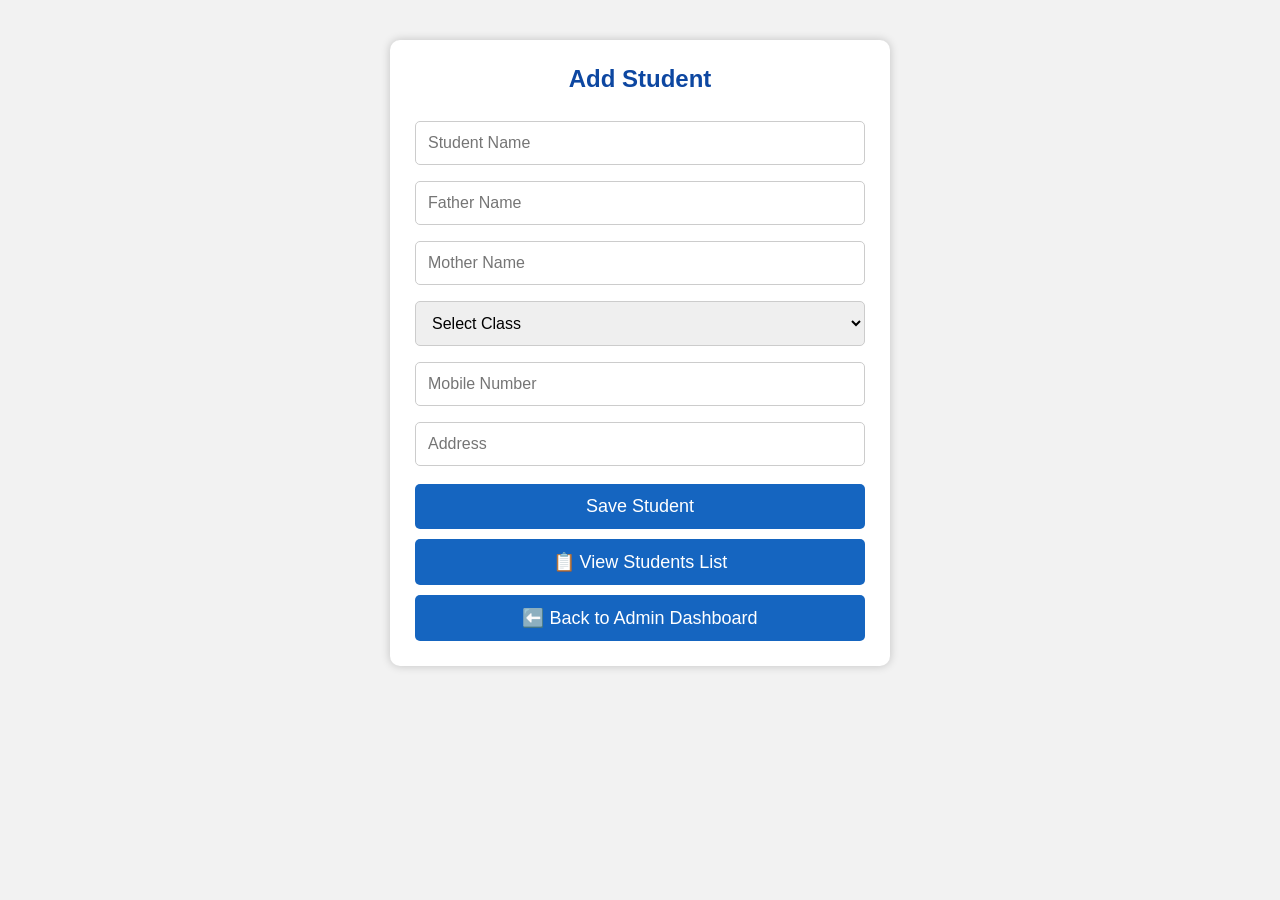
<file: add-student.html>
<!DOCTYPE html>
<html lang="en">
<head>
<meta charset="UTF-8">
<meta name="viewport" content="width=device-width, initial-scale=1.0">
<title>Add Student</title>

<style>
*{
margin:0;
padding:0;
box-sizing:border-box;
font-family:Arial,sans-serif;
}

body{
background:#f2f2f2;
}

.container{
width:500px;
background:white;
margin:40px auto;
padding:25px;
border-radius:10px;
box-shadow:0 0 10px rgba(0,0,0,.2);
}

h2{
text-align:center;
color:#0d47a1;
margin-bottom:20px;
}

input,select{
width:100%;
padding:12px;
margin:8px 0;
font-size:16px;
border:1px solid #ccc;
border-radius:5px;
}

button{
width:100%;
padding:12px;
margin-top:10px;
font-size:18px;
background:#1565c0;
color:white;
border:none;
border-radius:5px;
cursor:pointer;
}

button:hover{
background:#0d47a1;
}

a{
text-decoration:none;
}
</style>

</head>

<body>

<div class="container">

<h2>Add Student</h2>

<input type="text" id="name" placeholder="Student Name">

<input type="text" id="father" placeholder="Father Name">

<input type="text" id="mother" placeholder="Mother Name">

<select id="className">

<option value="">Select Class</option>

<option>Class 1</option>
<option>Class 2</option>
<option>Class 3</option>
<option>Class 4</option>
<option>Class 5</option>
<option>Class 6</option>
<option>Class 7</option>
<option>Class 8</option>
<option>Class 9</option>
<option>Class 10</option>
<option>Class 11</option>
<option>Class 12</option>

</select>

<input type="text" id="mobile" placeholder="Mobile Number">

<input type="text" id="address" placeholder="Address">

<button onclick="saveStudent()">Save Student</button>

<a href="students.html">
<button type="button">📋 View Students List</button>
</a>

<a href="admin.html">
<button type="button">⬅️ Back to Admin Dashboard</button>
</a>

</div>
<script>

function saveStudent(){

let student = {
    name: document.getElementById("name").value,
    father: document.getElementById("father").value,
    mother: document.getElementById("mother").value,
    className: document.getElementById("className").value,
    mobile: document.getElementById("mobile").value,
    address: document.getElementById("address").value
};

if(student.name=="" || student.className==""){
    alert("Please fill Student Name and Class");
    return;
}

let students = JSON.parse(localStorage.getItem("students")) || [];

students.push(student);

localStorage.setItem("students", JSON.stringify(students));

alert("Student Added Successfully");

window.location.href = "students.html";

}

</script>

</body>
</html>
</file>
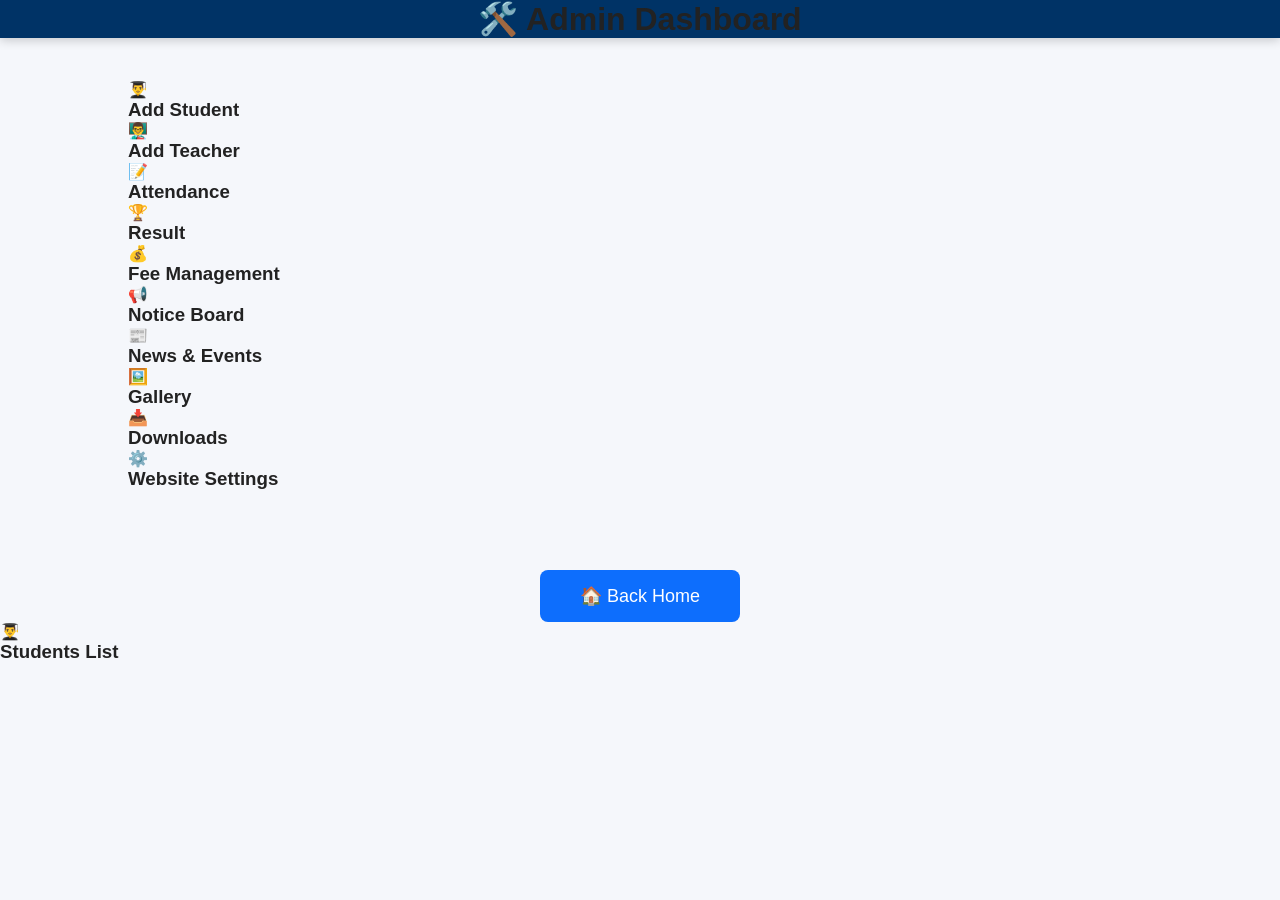
<file: admin.html>
<!DOCTYPE html>
<html lang="en">
<head>
<meta charset="UTF-8">
<meta name="viewport" content="width=device-width, initial-scale=1.0">
<title>Admin Dashboard</title>
<link rel="stylesheet" href="style.css">
</head>

<body>

<header>
<h1 align="center">🛠️ Admin Dashboard</h1>
</header>

<section class="portal">

<div class="portal-card" onclick="window.location.href='add-student.html'">
    👨‍🎓
    <h3>Add Student</h3>
</div>

<div class="portal-card" onclick="window.location.href='add-teacher.html'">
    👨‍🏫
    <h3>Add Teacher</h3>
</div>

<div class="portal-card" onclick="window.location.href='attendance.html'">
    📝
    <h3>Attendance</h3>
</div>

<div class="portal-card" onclick="window.location.href='result.html'">
    🏆
    <h3>Result</h3>
</div>

<div class="portal-card" onclick="window.location.href='fee.html'">
    💰
    <h3>Fee Management</h3>
</div>

<div class="portal-card" onclick="window.location.href='notice.html'">
    📢
    <h3>Notice Board</h3>
</div>

<div class="portal-card" onclick="window.location.href='news.html'">
    📰
    <h3>News & Events</h3>
</div>

<div class="portal-card" onclick="window.location.href='gallery.html'">
    🖼️
    <h3>Gallery</h3>
</div>

<div class="portal-card" onclick="window.location.href='downloads.html'">
    📥
    <h3>Downloads</h3>
</div>

<div class="portal-card" onclick="window.location.href='settings.html'">
    ⚙️
    <h3>Website Settings</h3>
</div>
</section>

<center>
<a href="index.html">
<button style="padding:15px 40px;border:none;background:#0d6efd;color:white;border-radius:8px;font-size:18px;">
🏠 Back Home
</button>
</a>
</center>

</body>
</html><div class="portal-card" onclick="window.location.href='students.html'">
    👨‍🎓
    <h3>Students List</h3>
</div>
</file>
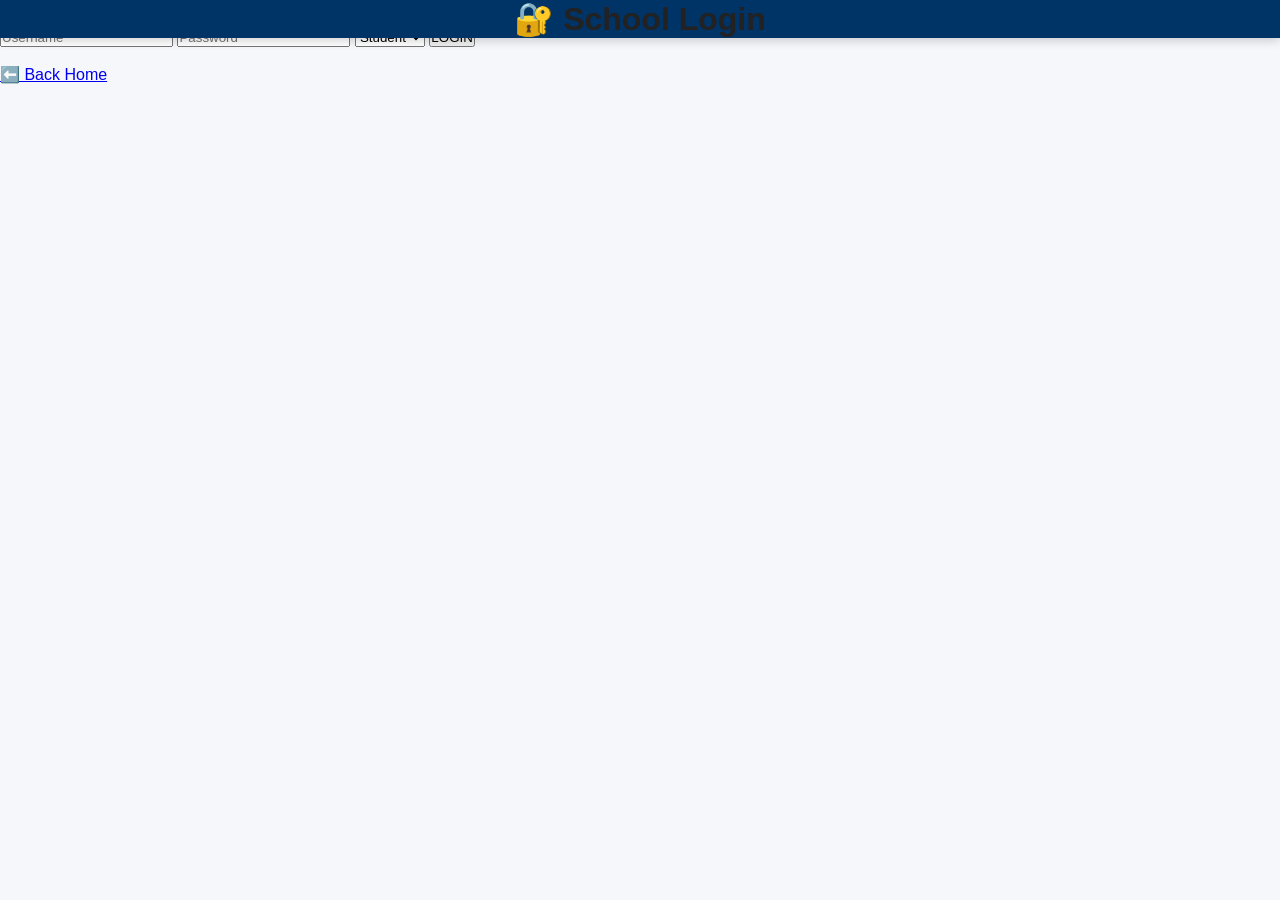
<file: login.html>
<!DOCTYPE html>
<html lang="en">
<head>
<meta charset="UTF-8">
<meta name="viewport" content="width=device-width, initial-scale=1.0">
<title>School Login</title>
<link rel="stylesheet" href="style.css">
</head>

<body>

<header>
<h1 align="center">🔐 School Login</h1>
</header>

<div class="login-box">

<h2>Login</h2>

<input type="text" placeholder="Username">

<input type="password" placeholder="Password">

<select>

<option>Student</option>

<option>Teacher</option>

<option>Parent</option>

<option>Admin</option>

</select>

<button>LOGIN</button>

<br><br>

<a href="index.html">⬅️ Back Home</a>

</div>

</body>
</html>
</file>
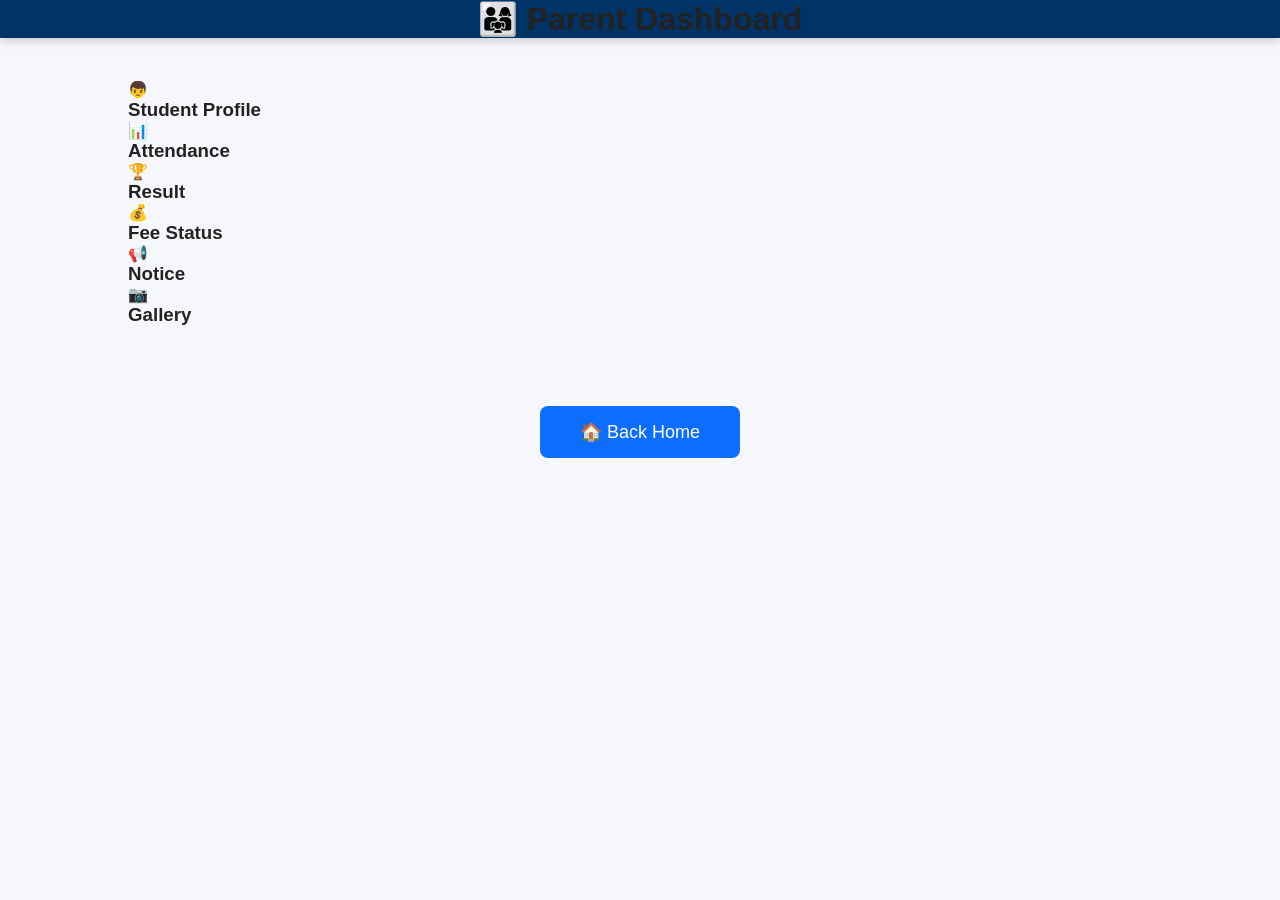
<file: parent.html>
<!DOCTYPE html>
<html lang="en">
<head>
<meta charset="UTF-8">
<meta name="viewport" content="width=device-width, initial-scale=1.0">
<title>Parent Dashboard</title>
<link rel="stylesheet" href="style.css">
</head>

<body>

<header>
<h1 align="center">👨‍👩‍👧 Parent Dashboard</h1>
</header>

<section class="portal">

<div class="portal-card">
👦
<h3>Student Profile</h3>
</div>

<div class="portal-card">
📊
<h3>Attendance</h3>
</div>

<div class="portal-card">
🏆
<h3>Result</h3>
</div>

<div class="portal-card">
💰
<h3>Fee Status</h3>
</div>

<div class="portal-card">
📢
<h3>Notice</h3>
</div>

<div class="portal-card">
📷
<h3>Gallery</h3>
</div>

</section>

<center>
<a href="index.html">
<button style="padding:15px 40px;border:none;background:#0d6efd;color:white;border-radius:8px;font-size:18px;">
🏠 Back Home
</button>
</a>
</center>

</body>
</html>
</file>
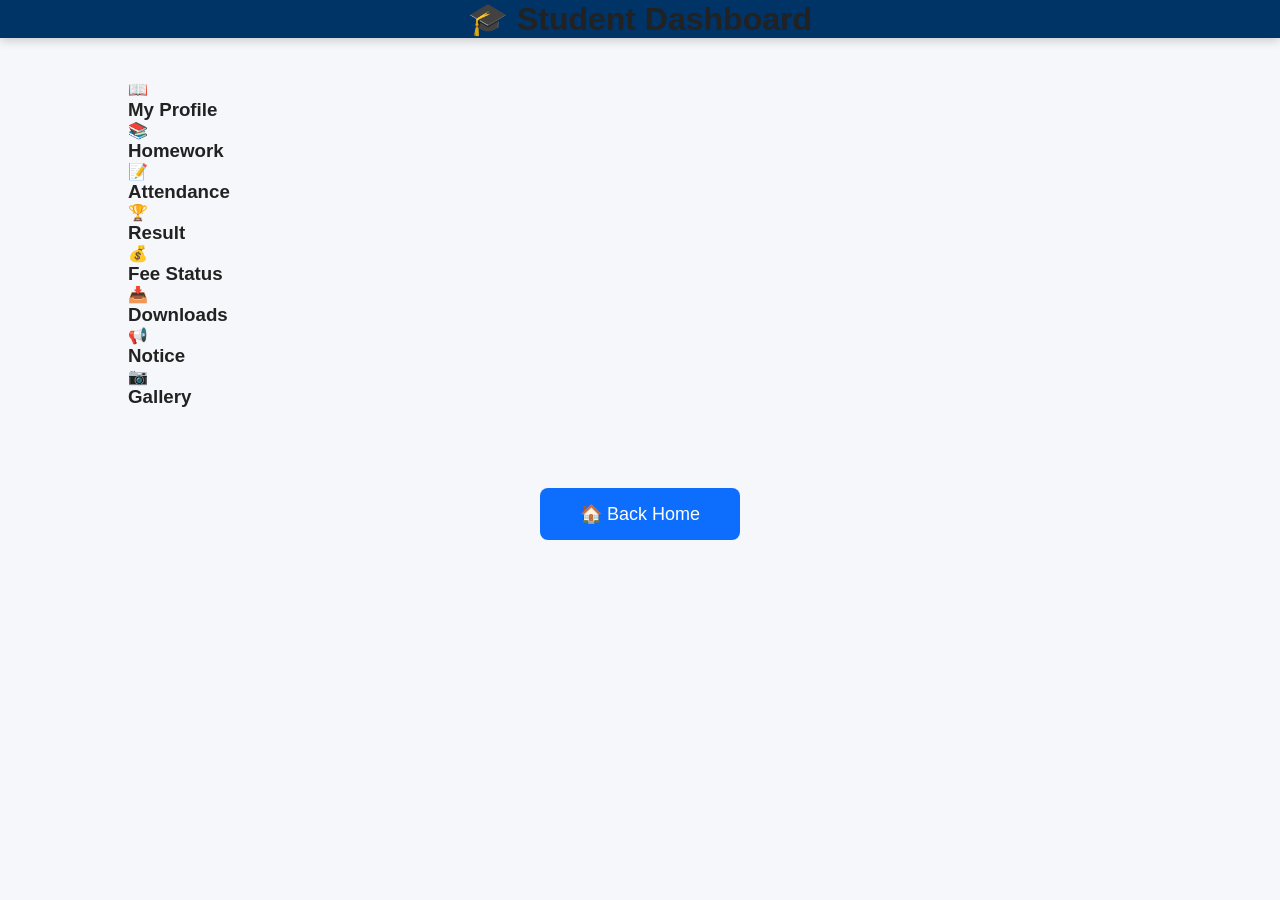
<file: student.html>
<!DOCTYPE html>
<html lang="en">
<head>
<meta charset="UTF-8">
<meta name="viewport" content="width=device-width, initial-scale=1.0">
<title>Student Dashboard</title>
<link rel="stylesheet" href="style.css">
</head>

<body>

<header>
<h1 align="center">🎓 Student Dashboard</h1>
</header>

<section class="portal">

<div class="portal-card">
📖
<h3>My Profile</h3>
</div>

<div class="portal-card">
📚
<h3>Homework</h3>
</div>

<div class="portal-card">
📝
<h3>Attendance</h3>
</div>

<div class="portal-card">
🏆
<h3>Result</h3>
</div>

<div class="portal-card">
💰
<h3>Fee Status</h3>
</div>

<div class="portal-card">
📥
<h3>Downloads</h3>
</div>

<div class="portal-card">
📢
<h3>Notice</h3>
</div>

<div class="portal-card">
📷
<h3>Gallery</h3>
</div>

</section>

<center>

<a href="index.html">

<button style="padding:15px 40px;border:none;background:#0d6efd;color:white;border-radius:8px;font-size:18px;cursor:pointer;">

🏠 Back Home

</button>

</a>

</center>

</body>

</html>
</file>
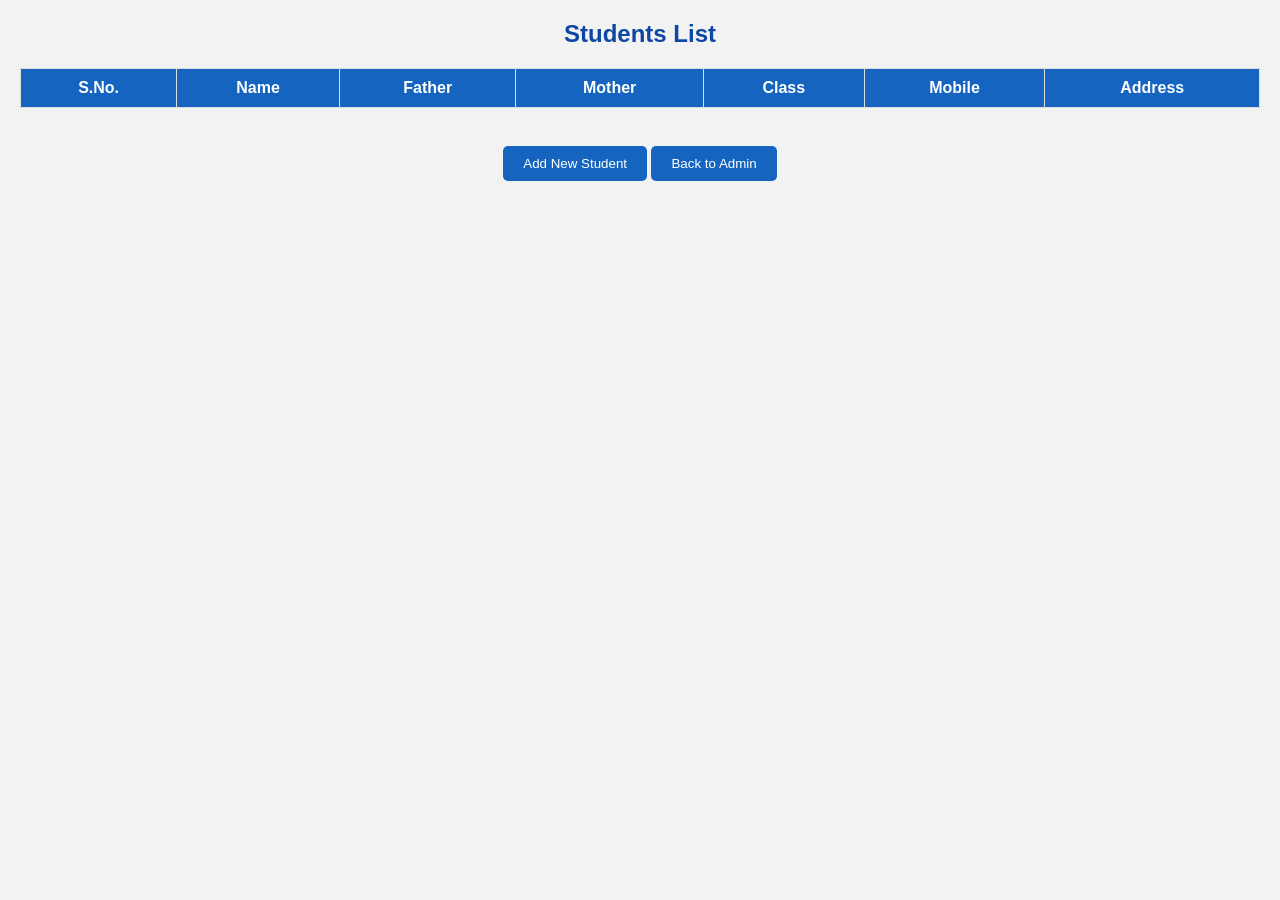
<file: students.html>
<!DOCTYPE html>
<html lang="en">
<head>
<meta charset="UTF-8">
<meta name="viewport" content="width=device-width, initial-scale=1.0">
<title>Students List</title>

<style>

*{
margin:0;
padding:0;
box-sizing:border-box;
font-family:Arial,sans-serif;
}

body{
background:#f2f2f2;
padding:20px;
}

h2{
text-align:center;
color:#0d47a1;
margin-bottom:20px;
}

table{
width:100%;
border-collapse:collapse;
background:white;
}

th,td{
border:1px solid #ddd;
padding:10px;
text-align:center;
}

th{
background:#1565c0;
color:white;
}

a{
text-decoration:none;
}

button{
margin-top:20px;
padding:10px 20px;
background:#1565c0;
color:white;
border:none;
border-radius:5px;
cursor:pointer;
}

button:hover{
background:#0d47a1;
}

</style>

</head>
<script>

let students = JSON.parse(localStorage.getItem("students")) || [];

let table = document.getElementById("studentTable");

students.forEach(function(student,index){

let row = table.insertRow(-1);

row.insertCell(0).innerHTML = index + 1;
row.insertCell(1).innerHTML = student.name;
row.insertCell(2).innerHTML = student.father;
row.insertCell(3).innerHTML = student.mother;
row.insertCell(4).innerHTML = student.className;
row.insertCell(5).innerHTML = student.mobile;
row.insertCell(6).innerHTML = student.address;

});

</script>

</body>
<body>

<h2>Students List</h2>

<table id="studentTable">

<tr>

<th>S.No.</th>

<th>Name</th>

<th>Father</th>

<th>Mother</th>

<th>Class</th>

<th>Mobile</th>

<th>Address</th>

</tr>

</table>

<br>

<center>

<a href="add-student.html">

<button>Add New Student</button>

</a>

<a href="admin.html">

<button>Back to Admin</button>

</a>

</center>
</file>
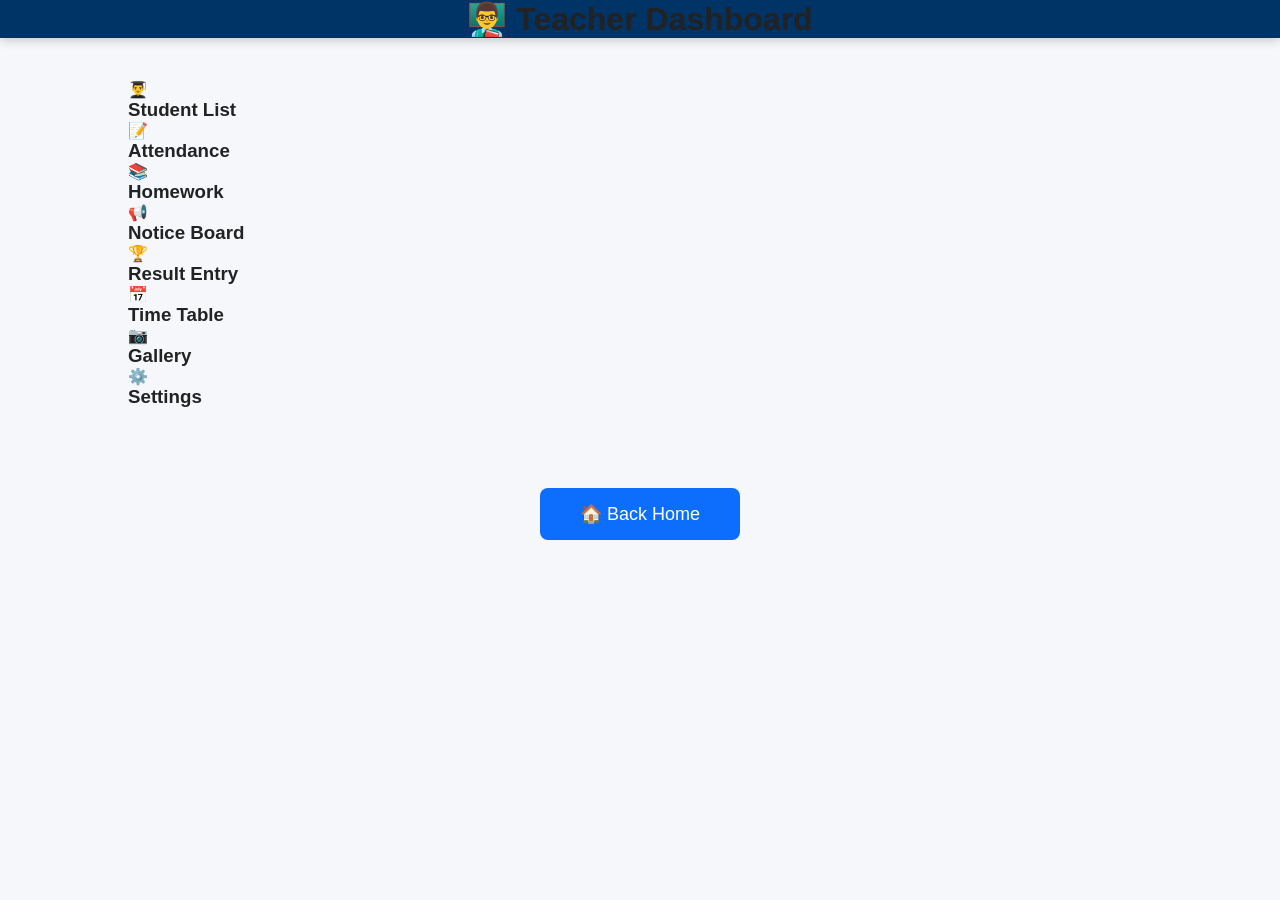
<file: teacher.html>
<!DOCTYPE html>
<html lang="en">
<head>
<meta charset="UTF-8">
<meta name="viewport" content="width=device-width, initial-scale=1.0">
<title>Teacher Dashboard</title>
<link rel="stylesheet" href="style.css">
</head>

<body>

<header>
<h1 align="center">👨‍🏫 Teacher Dashboard</h1>
</header>

<section class="portal">

<div class="portal-card">
👨‍🎓
<h3>Student List</h3>
</div>

<div class="portal-card">
📝
<h3>Attendance</h3>
</div>

<div class="portal-card">
📚
<h3>Homework</h3>
</div>

<div class="portal-card">
📢
<h3>Notice Board</h3>
</div>

<div class="portal-card">
🏆
<h3>Result Entry</h3>
</div>

<div class="portal-card">
📅
<h3>Time Table</h3>
</div>

<div class="portal-card">
📷
<h3>Gallery</h3>
</div>

<div class="portal-card">
⚙️
<h3>Settings</h3>
</div>

</section>

<center>
<a href="index.html">
<button style="padding:15px 40px;border:none;background:#0d6efd;color:white;border-radius:8px;font-size:18px;">
🏠 Back Home
</button>
</a>
</center>

</body>
</html>
</file>
<file: style.css>
/* Google Font */
*{
    margin:0;
    padding:0;
    box-sizing:border-box;
    font-family:'Poppins',sans-serif;
}

html{
    scroll-behavior:smooth;
}

body{
    background:#f5f7fb;
    color:#222;
}

/* Header */

header{
    width:100%;
    background:#003366;
    position:fixed;
    top:0;
    left:0;
    z-index:1000;
    box-shadow:0 2px 10px rgba(0,0,0,.2);
}

nav{
    width:90%;
    margin:auto;
    display:flex;
    justify-content:space-between;
    align-items:center;
    padding:15px 0;
}

.logo{
    color:#fff;
    font-size:28px;
    font-weight:700;
}

nav ul{
    display:flex;
    list-style:none;
}

nav ul li{
    margin-left:30px;
}

nav ul li a{
    color:white;
    text-decoration:none;
    font-size:17px;
    transition:.3s;
}

nav ul li a:hover{
    color:#ffd54f;
}

/* Hero */

.hero{
    width:100%;
    height:100vh;
    background:
    linear-gradient(rgba(0,0,0,.55),rgba(0,0,0,.55)),
    url("./images/banner.jpg");

    background-size:cover;
    background-position:center;

    display:flex;
    justify-content:center;
    align-items:center;
    text-align:center;

    color:white;
}

.hero-content{
    width:80%;
}

.hero h1{
    font-size:58px;
    margin-bottom:20px;
}

.hero p{
    font-size:22px;
    margin-bottom:35px;
}

.btn{
    display:inline-block;
    background:#ff9800;
    color:white;
    text-decoration:none;
    padding:15px 35px;
    border-radius:50px;
    font-size:18px;
    transition:.3s;
}

.btn:hover{
    background:#fb8c00;
}

/* Section */

section{
    padding:80px 10%;
}

section h2{
    text-align:center;
    color:#003366;
    margin-bottom:35px;
    font-size:40px;
}/* About */
.about{
    background:#ffffff;
    text-align:center;
}

.about p{
    max-width:900px;
    margin:auto;
    font-size:18px;
    line-height:1.8;
}

/* Gallery */
.gallery{
    display:grid;
    grid-template-columns:repeat(auto-fit,minmax(250px,1fr));
    gap:20px;
}

.gallery img{
    width:100%;
    height:220px;
    object-fit:cover;
    border-radius:12px;
    transition:0.4s;
    box-shadow:0 4px 12px rgba(0,0,0,0.2);
}

.gallery img:hover{
    transform:scale(1.05);
}

/* Teachers */
.teacher-box{
    display:grid;
    grid-template-columns:repeat(auto-fit,minmax(250px,1fr));
    gap:20px;
}

.teacher{
    background:#fff;
    padding:25px;
    border-radius:12px;
    text-align:center;
    box-shadow:0 5px 15px rgba(0,0,0,.15);
}

.teacher h3{
    color:#003366;
    margin-bottom:10px;
}

/* Notice */
#notice ul{
    max-width:700px;
    margin:auto;
}

#notice li{
    background:#ffffff;
    margin:15px 0;
    padding:15px;
    border-left:5px solid #003366;
    list-style:none;
    box-shadow:0 3px 10px rgba(0,0,0,.1);
}

/* Contact */
#contact{
    text-align:center;
    background:#eef4ff;
}

#contact p{
    margin:10px 0;
    font-size:18px;
}

/* Footer */
footer{
    background:#003366;
    color:#fff;
    text-align:center;
    padding:20px;
    font-size:16px;
}

/* Responsive */
@media(max-width:768px){

nav{
    flex-direction:column;
}

nav ul{
    flex-direction:column;
    margin-top:15px;
    text-align:center;
}

nav ul li{
    margin:10px 0;
}

.hero h1{
    font-size:34px;
}

.hero p{
    font-size:18px;
}

section h2{
    font-size:30px;
}
}.admission{
    background:#ffffff;
    padding:80px 10%;
}

.admission-form{
    max-width:700px;
    margin:auto;
    display:flex;
    flex-direction:column;
    gap:18px;
}

.admission-form input,
.admission-form select,
.admission-form textarea{
    padding:15px;
    border:1px solid #ccc;
    border-radius:8px;
    font-size:16px;
}

.admission-form textarea{
    height:120px;
    resize:none;
}

.admission-form button{
    background:#003366;
    color:#fff;
    border:none;
    padding:15px;
    font-size:18px;
    border-radius:8px;
    cursor:pointer;
    transition:.3s;
}

.admission-form button:hover{
    background:#0055aa;
}/* Admission Popup */

.popup{
display:none;
position:fixed;
left:0;
top:0;
width:100%;
height:100%;
background:rgba(0,0,0,0.6);
justify-content:center;
align-items:center;
z-index:9999;
}

.popup-box{
background:#fff;
width:90%;
max-width:600px;
padding:30px;
border-radius:15px;
position:relative;
max-height:90vh;
overflow-y:auto;
box-shadow:0 10px 30px rgba(0,0,0,0.3);
}

.close{
position:absolute;
right:20px;
top:10px;
font-size:32px;
cursor:pointer;
font-weight:bold;
}

.admission-form{
display:flex;
flex-direction:column;
gap:15px;
margin-top:20px;
}

.admission-form input,
.admission-form select,
.admission-form textarea{
padding:12px;
border:1px solid #ccc;
border-radius:8px;
font-size:16px;
}

.admission-form textarea{
height:100px;
resize:none;
}

.admission-form button{
background:#003366;
color:#fff;
border:none;
padding:15px;
font-size:18px;
border-radius:8px;
cursor:pointer;
transition:0.3s;
}

.admission-form button:hover{
background:#0055aa;
}
</file>
